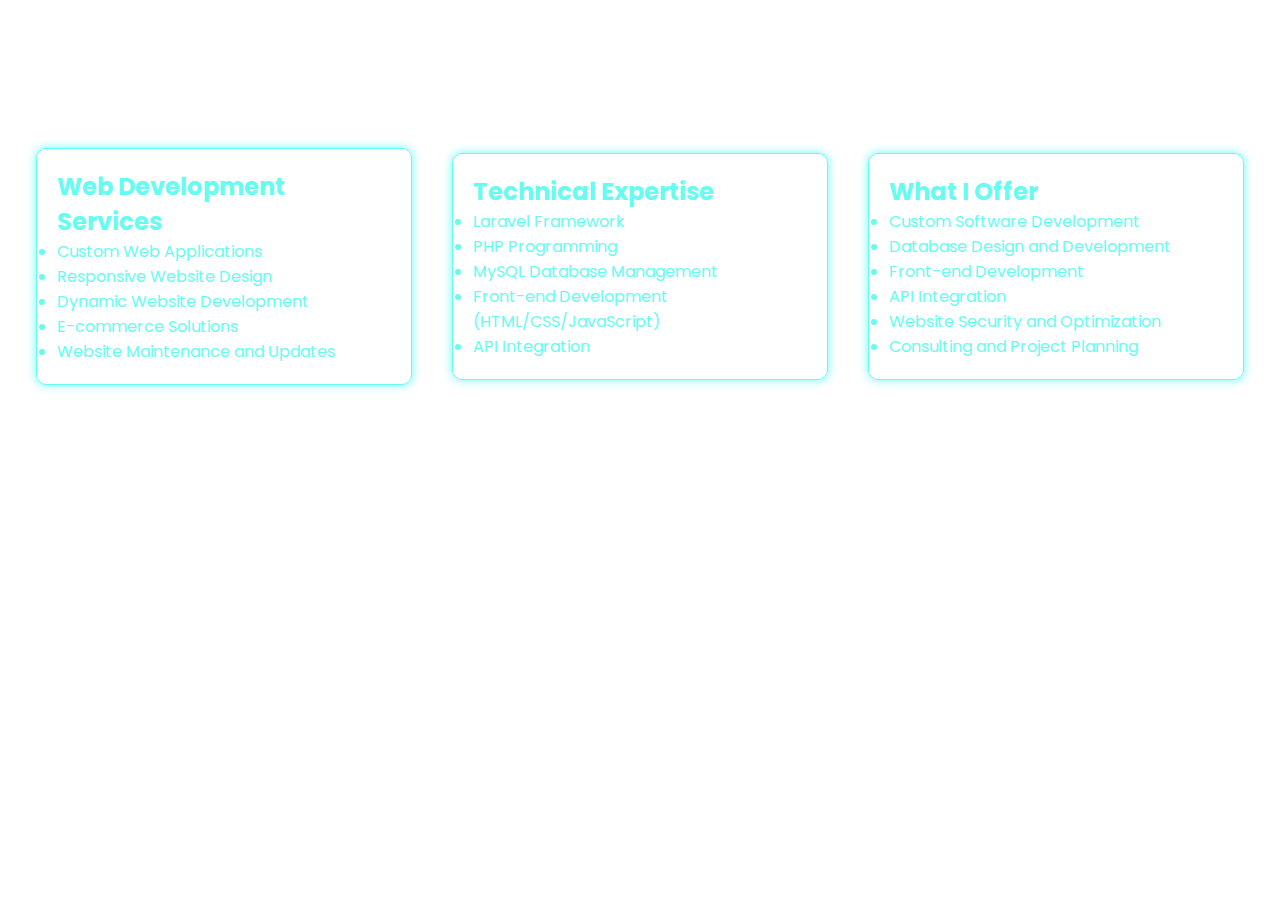
<file: service.html>
<!DOCTYPE html>
<html lang="en">
<head>
    <meta charset="UTF-8">
    <meta name="viewport" content="width=device-width, initial-scale=1.0">
    <title>Document</title>
    <link rel="stylesheet" href="styles.css">
</head>
<body>
    <nav class="navbar">
        <a href="" class="logo">Hashvels</a>
            <ul>
                <li class="active"><a href="index.html">Home</a></li>
                <li><a href="about.html">About</a></li>
                <!-- <li><a href="#">Portfolio</a></li> -->
                <li><a href="service.html">Service</a></li>
                <li><a href="contact.html">Contact</a></li>
            </ul>
    </nav>
    <div class="bars-animation">
        <div class="bar" style="--i:6;"></div>
        <div class="bar" style="--i:5;"></div>
        <div class="bar" style="--i:4;"></div>
        <div class="bar" style="--i:3;"></div>
        <div class="bar" style="--i:2;"></div>
        <div class="bar" style="--i:1;"></div>
    </div>
    <section class="services">
        <div class="services-inner-container">
          <div class="services-container">
            <div class="web-dev-services">
              <h2>Web Development Services</h2>
              <ul>
                <li>Custom Web Applications</li>
                <li>Responsive Website Design</li>
                <li>Dynamic Website Development</li>
                <li>E-commerce Solutions</li>
                <li>Website Maintenance and Updates</li>
              </ul>
            </div>
            <div class="technical-expertise">
              <h2>Technical Expertise</h2>
              <ul>
                <li>Laravel Framework</li>
                <li>PHP Programming</li>
                <li>MySQL Database Management</li>
                <li>Front-end Development (HTML/CSS/JavaScript)</li>
                <li>API Integration</li>
              </ul>
            </div>
            <div class="what-i-offer">
              <h2>What I Offer</h2>
              <ul>
                <li>Custom Software Development</li>
                <li>Database Design and Development</li>
                <li>Front-end Development</li>
                <li>API Integration</li>
                <li>Website Security and Optimization</li>
                <li>Consulting and Project Planning</li>
                </ul>
              </div>
            </div>
          </div>
        </section>
        
</body>
</html>
</file>
<file: styles.css>
@import url('https://fonts.googleapis.com/css2?family=Poppins:wght@300;400;500;600;700;800;900&display=swap');
*{
    margin: 0;
    padding: 0;
    box-sizing: border-box;
    font-family: 'Poppins',sans-serif;
}

a{
    color: #fff;
    text-decoration: none;
}
/* nav */
.navbar{
    position: fixed;
    top: 0;
    left: 0;
    width: 100%;
    padding: 25px 9%;
    display: flex;
    justify-content:space-between;
    align-items: center;
    z-index: 100;
    visibility: hidden;
    opacity: 0;
    animation: show-content 1.5s linear forwards;
    animation-delay: 1.2s;
}
@keyframes show-content{
    100%{
        visibility: visible;
        opacity: 1;
    }
}
.navbar .logo{
    font-size: 30px;
    font-weight: 700;
    text-shadow: 0 0 5px #66fcf1;
    transition: 0.5s;
}
.navbar .logo:hover{
  color:#66fcf1
}
.navbar ul{
    display: flex;
}.navbar ul li{
    list-style: none;
    margin-left: 35px;
}
.navbar ul li a{
    font-size: 20px;
    font-weight: 500;
    transition: 0.5s;
}
.navbar ul li:hover a,
.navbar ul li.active a{
    color: #66fcf1;
}

.navbar p{
  font-size: 15px;
  font-weight: 300;
}

/* home */
.home{
    display: flex;
    height: 100vh;
    align-items: center;
    padding: 60px 9% 0;
    gap: 50px;
    color: #fff;
    visibility: hidden;
    opacity: 0;
    animation: show-content 1.5s linear forwards;
    animation-delay: 1.6s;
}

.home-info h1{
    font-size: 50px;
}
.home-info h2{
    display: inline-block;
    font-size: 27px;
    margin-top:-10px;
}
.home-info p{
    font-size: 11px;
    margin: 10px 0 25px;
}
.home-info h2 span{
    position: absolute;
    display: inline-block;
    color: transparent;
    -webkit-text-stroke: .7px #66fcf1;
    animation: display-text 16s linear infinite;
    animation-delay:calc(-4s *var(--i));
}
@keyframes display-text{
    25%,
    100%{
        display: none;
    }
}

.home-info h2 span::before{
    content: attr(data-text);
    position: absolute;
    width: 0;
    border-right:2px solid #66fcf1;
    color: #66fcf1;
    white-space: nowrap;
    overflow: hidden;
    animation: fill-text 4s linear infinite;
}

@keyframes fill-text{
    10%,100%{
        width: 0;
    }
    70%,
    90%{
        width: 100%;
    }
}
.home-info .btn-sci{
    display: flex;
    align-items: center;
}
.btn{
    display: inline-block;
    padding: 10px 30px;
    background: #66fcf1;
    border: 2px solid #66fcf1;
    border-radius: 40px;
    box-shadow: 0 0 10px #66fcf1;
    font-size: 16px;
    color: #1f242d;
    font-weight: 600;
    transition: 0.5s;
}
.btn:hover{
    background: none;
    color: #66fcf1;
}
.home-info .btn-sci .sci{
    margin-left: 20px;
}
.home-info .btn-sci .sci a{
    display: inline-flex;
    padding: 8px;
    border: 2px solid #66fcf1;
    border-radius: 50%;
    color: #66fcf1;
    margin: 0 8px;
    transition: 0.5s;
}
.home-info .btn-sci .sci a:hover{
    background: #66fcf1;
    color: #1f242d;
    box-shadow: 0 0 10px #66fcf1;
}

.home-img .img-box{
    position: relative;
    height: 37vh;
    width: 37vh;
    border-radius: 50%;
    padding: 3px;
    display: flex;
    justify-content: center;
    align-items: center;
    overflow: hidden;
}
.home-img .img-box::before,
.home-img .img-box::after
{
    content:'';
    width: 500px;
    height: 500px;
    position: absolute;
    background:conic-gradient(transparent,transparent,transparent,#66fcf1);
    transform: rotate(0deg);
    animation: rotate-border 10s linear infinite;
}
.home-img .img-box::after{
    animation-delay: -5s;
}
@keyframes rotate-border{
    100%{
        transform: rotate(360deg);
    }
}

.home-img .img-box .img-item{
    position: relative;
    width: 100%;
    height: 100%;
    background: #1f242d;
    border-radius: 50%;
    border: .1px solid #1f242d;
    display: flex;
    justify-content: center;
    overflow: hidden;
    z-index: 1;
}
.home-img .img-box .img-item img{
   position: absolute;
   display: block;
   width: 85%;
   object-fit:cover;
   mix-blend-mode: lighten;
}

.bars-animation{
    position: absolute;
    width: 100%;
    height: 100%;
    display: flex;
    z-index: -1;
}
.bars-animation .bar{
    width: 100%;
    height: 100%;
    background: #1f2833;
    transform: translateY(-100%);
    animation: show-bar .5s ease-in-out forwards;
    animation-delay: calc(.1s*var(--i));
}
@keyframes show-bar{
    100%{
        transform: translateY(0%);
    }
}

/* about */
.aboutme{
    color: #66fcf1;
}
.aboutme:hover{
    color: #fff;
    text-shadow:0 0 15px #66fcf1;
    transition: .5s;
}
.about:hover{
    text-shadow: 0 0 10px #fff;
    transition: 0.5s;
}

.about.typing-animation {
    position: relative;
    display: inline-block;
  }
  
  .typed-text {
    font-size: inherit;
    font-weight: inherit;
    opacity: 0;
    white-space: nowrap;
    animation: typing 2s forwards;
  }
    
  @keyframes typing {
    0% {
      opacity: 0;
      width: 0;
    }
    100% {
      opacity: 1;
      width: 100%;
    }
  }
  
  @keyframes blink {
    0% {
      opacity: 1;
    }
    50% {
      opacity: 0;
    }
    100% {
      opacity: 1;
    }
  }
  
  /* Add animation delay for each typed text */
  .typed-text:nth-child(1) {
    animation-delay: 0s;
  }
  
  .typed-text:nth-child(2) {
    animation-delay: 2s;
  }
  
  .typed-text:nth-child(3) {
    animation-delay: 4s;
  }
  
  .typed-text:nth-child(4) {
    animation-delay: 6s;
  }
  
  .typed-text:nth-child(5) {
    animation-delay: 8s;
  }
  

/* contact */

  .container {
    position: absolute;
    top: 53%;
    left: 50%;
    transform: translate(-50%, -50%);
    display: flex;
    justify-content: flex-start;
    flex-direction: column;
    padding: 20px;
    border-radius: 10px 40px 10px 40px;
    box-shadow: 0 0 10px #66fcf1;
    width: 500px;
    /* background-color: #fff; */
    animation: show-contact 1.5s linear forwards;
    animation-delay: 1.6s;
    opacity: 0;
    visibility: hidden;
  }
  
  .contact {
    color: #66fcf1;
    text-align: center;
    margin-bottom: 20px;
  }

  form {
    display: flex;
    flex-direction: column;
  }
  
  label {
    color: #fff;
    margin-bottom: 10px;
    text-align: left;}


    input, textarea {
      width: 100%;
      padding: 10px 0;
      margin-bottom: 20px;
      border: none;
      color: #fff;
      border-bottom: 1px solid #ccc;
      background: transparent;
      outline: none;
    }
    
    input:focus, textarea:focus {
      border-bottom: 1px solid #4CAF50;
    }
    
    button[type="submit"] {
      background-color: #66fcf1;
      color: #1f242d;
      padding: 10px 20px;
      border: none;
      width: 100%;
      border-radius: 10px 40px 10px 40px;
      cursor: pointer;
      align-self: center;
    }
    
    button[type="submit"]:hover {
    color: #66fcf1;
    background-color: #1f242d;
    box-shadow:0 0 10px #66fcf1;
    transition: .5s;
    }
  

    @keyframes show-contact{
        100%{
            visibility: visible;
            opacity: 1;
        }
    }



/* services */
.services{
    display: flex;
    justify-items: center;
    align-items: center;
    justify-content: center;
    top: 50%;
}


.services-inner-container {
    display: flex;
    flex-direction: column;
    align-items: center;
    margin-top: 10%;
    
  }
  
  .services-container {
    display: flex;
    justify-content:center;
    align-items: center;
  }
  
  .web-dev-services, .technical-expertise, .what-i-offer {
    flex-basis: 30%;
    margin: 20px;
    color: #66fcf1;
    padding: 20px;
    border: 1px solid #66fcf1;
    border-radius: 10px;
    box-shadow: 0 0 10px #66fcf1;
    top: 50%;
  }
  .services-container > .web-dev-services:hover,
  .services-container > .technical-expertise:hover,
  .services-container > .what-i-offer:hover {
    color: #1f242d;
    background-color: #66fcf1;
    transition:1s;
  }
</file>
